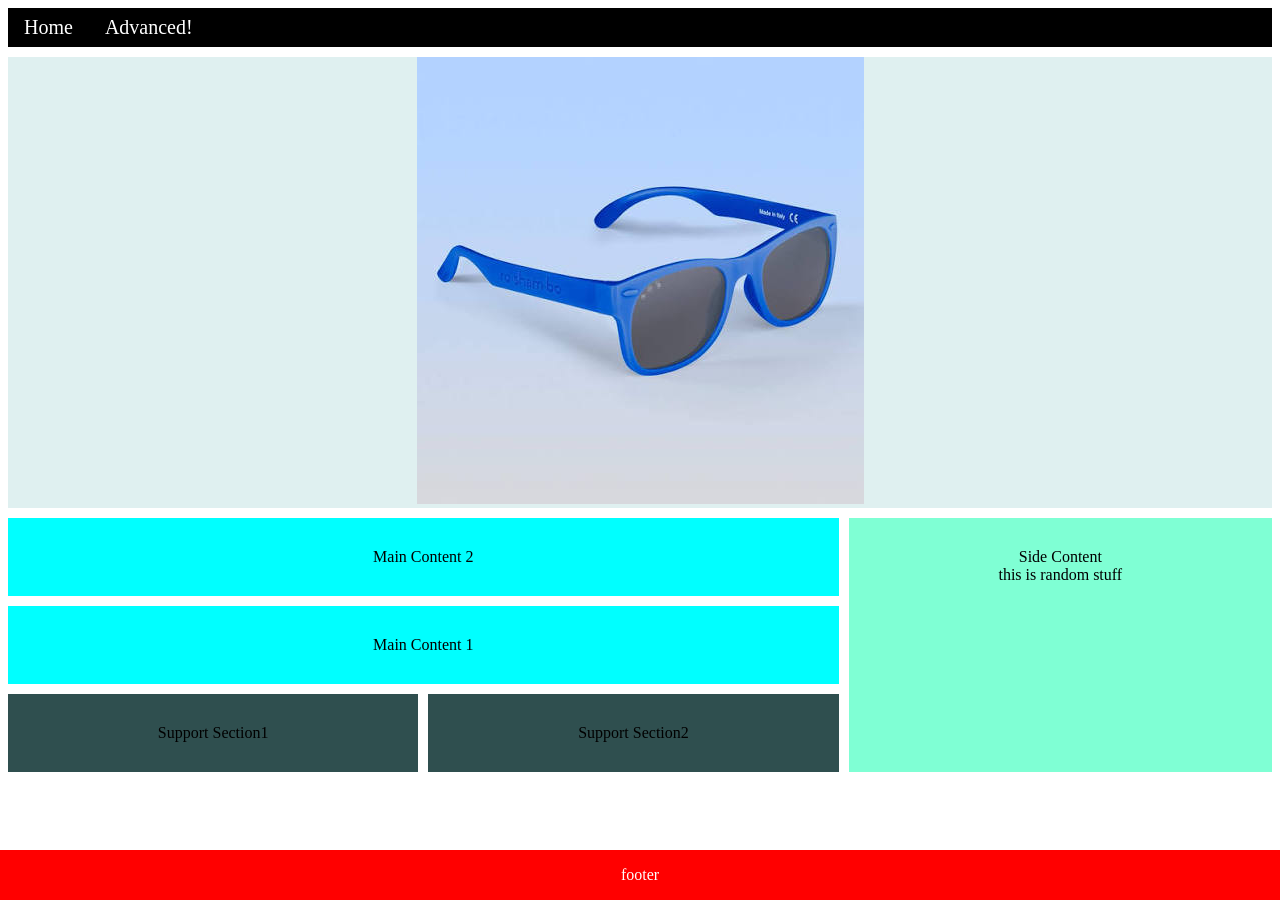
<file: index.html>
<!DOCTYPE html>
<html lang="en">
<head>
    <meta charset="UTF-8">
    <meta name="viewport" content="width=device-width, initial-scale=1.0">
    <title>CSS Demo</title>
    <link rel="stylesheet" href="css/style.css">
</head>
<body>
    <div class="grid-container">
        <div class="nav-menu grid-item">
            <ul class="nav">
                <li><a href="index.html">Home</a></li>
                <li><a href="advanced.html">Advanced!</a></li>
            </ul>
        </div>
        <div class="grid-item main-img"><img src="images/blueshades.jpe"></div>
        <div class="grid-item main1">Main Content 1</div>
        <div class="grid-item main2">Main Content 2</div>
        <div class="grid-item sidecontent">Side Content<br/> this is random stuff</div>
        <div class="grid-item supportsection1">Support Section1</div>
        <div class="grid-item supportsection2">Support Section2</div>
    </div>
    <div class="footer"><p>footer</p></div>
</body>
</html>
</file>
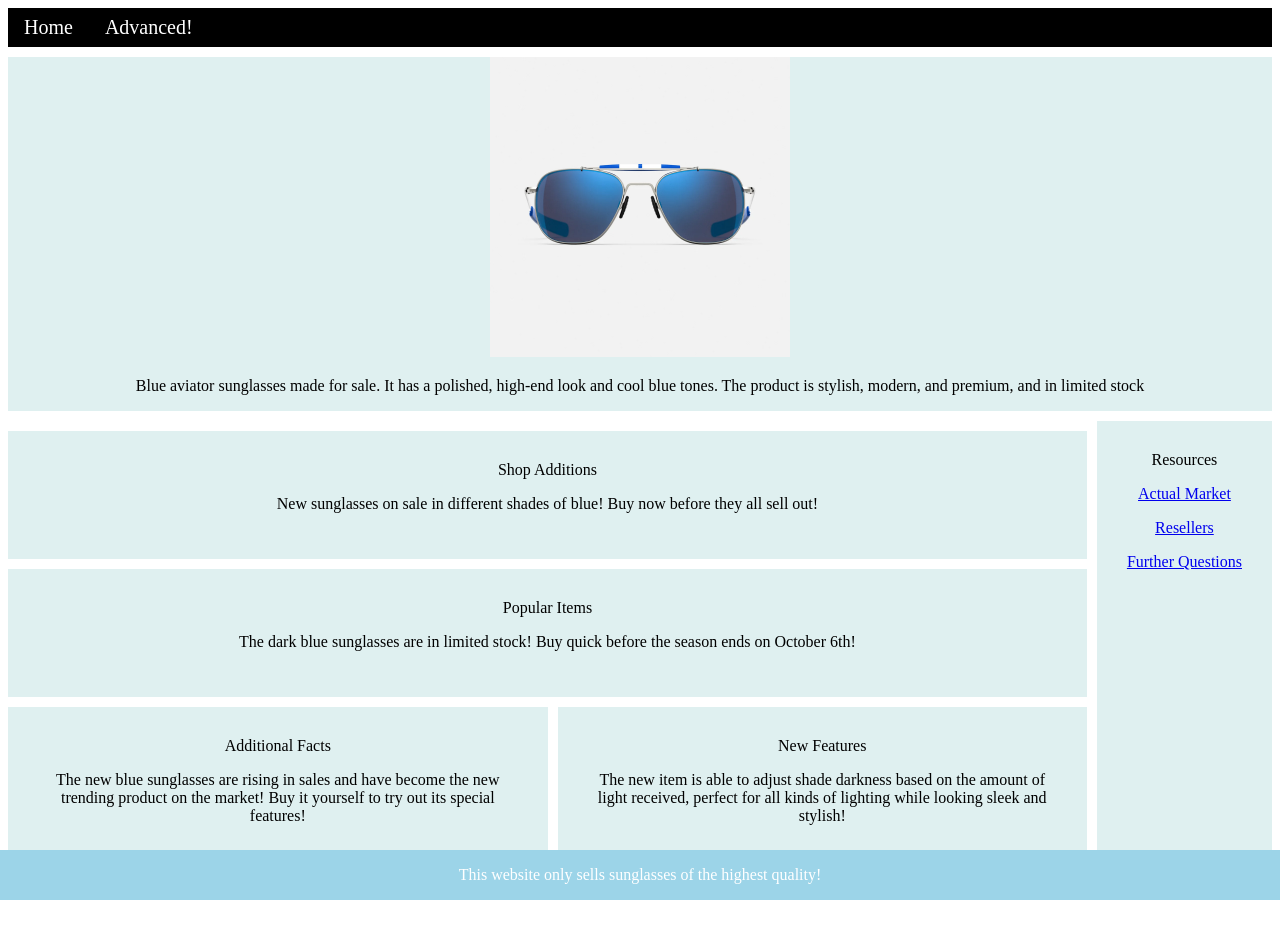
<file: advanced.html>
<!DOCTYPE html>
<html lang="en">
<head>
    <meta charset="UTF-8">
    <meta name="viewport" content="width=device-width, initial-scale=1.0">
    <title>CSS Demo Advanced</title>
    <link rel="stylesheet" href="css/style.css">
</head>
<body>
    <ul class="nav">
    <li><a class= "active" href="index.html">Home</a></li>
    <li><a class="active" href="advanced.html">Advanced!</a></li>
    </ul>
    <div class="grid-container">
        <div class="grid-item main-imgA"><img src="images/BlueSunglasses.webp" style="max-height: 400px; max-width: 300px;"> <p>Blue aviator sunglasses made for sale. It has a polished, high-end look and cool blue tones. The product is stylish, modern, and premium, and in limited stock</p></div>
        <div class="grid-item main1A">Shop Additions <p>New sunglasses on sale in different shades of blue! Buy now before they all sell out!</p></div>
        <div class="grid-item main2A">Popular Items <p>The dark blue sunglasses are in limited stock! Buy quick before the season ends on October 6th!</p></div>
        <div class="grid-item sidecontentA">Resources <p><a href="https://www.randolphusa.com/collections/blue-lens-sunglasses" target="_blank" rel="noopener noreferrer">Actual Market</a></p> <p><a href="https://www.amazon.com/" target="_blank" rel="noopener noreferrer"> Resellers</a></p> <p><a href="https://www.eastsideprep.org/" target="_blank" rel="noopener noreferrer"> Further Questions</a></p></div>
        <div class="grid-item supportsection1A">Additional Facts <p>The new blue sunglasses are rising in sales and have become the new trending product on the market! Buy it yourself to try out its special features!</p></div>
        <div class="grid-item supportsection2A">New Features <p>The new item is able to adjust shade darkness based on the amount of light received, perfect for all kinds of lighting while looking sleek and stylish!</p></div>
    </div>
    <div class="footerA"><p>This website only sells sunglasses of the highest quality!</p></div>
</body>
</html>
</file>
<file: css/style.css>
.nav {
    list-style-type: none;
    background-color: black;
    margin: 0;
    padding: 0;
    overflow: hidden;
}
ul.nav li {
    float: left
}
ul.nav li a {
    display: block;
    padding: 8px 16px;
    color: white;
    text-decoration: none;
    font-size: 20px;
}
ul.nav a:hover {
    background-color: gray;
    color: lightblue;
}

.grid-container {
    display: grid;
    grid-gap: 10px;
    grid-template-columns: auto auto auto;
    margin-bottom: 60px;
}

.grid-item {
    background-color: rgb(223, 240, 240);
    text-align: center;
}

.nav-menu {
    grid-row: 1;
    grid-column: 1 / span 3;
}

.main-img {
    grid-row: 2;
    grid-column: 1 / span 3;
}

.image1 {
    max-height: 300px;
    max-width: 100px;
}

.main1 {
    grid-row: 4;
    grid-column: 1 / span 2;
    padding: 30px;
    background-color: aqua;
}

.main2 {
    grid-column: 4;
    grid-column: 1 / span 2;
    padding: 30px;
    background-color: aqua;
}

.sidecontent {
    grid-column: 3;
    grid-row: 3 / span 4;
    padding: 30px;
    background-color: aquamarine;
}

.supportsection1 {
    grid-column: 1;
    grid-row: 5 / span 2;
    padding: 30px;
    background-color: darkslategray;
}
.supportsection2 {
    grid-column: 2;
    grid-row: 5 / span 2;
    padding: 30px;
    background-color: darkslategray;
}

.footer {
  position: fixed;
  left: 0;
  bottom: 0;
  width: 100%;
  background-color: red;
  color: white;
  text-align: center;
}

.footerA {
    position: fixed;
  left: 0;
  bottom: 0;
  width: 100%;
  background-color: rgb(156, 212, 232);
  color: white;
  text-align: center;
}

.main-imgA {
    grid-row: 2;
    grid-column: 1 / span 3;
    max-height: 200;
    max-width: 200;
}

.image1A {
    max-height: 400px;
    max-width: 500;
}

.main1A {
    grid-row: 4;
    grid-column: 1 / span 2;
    padding: 30px;
    background-color: rgb(223, 240, 240);
}

.main2A {
    grid-row: 5;
    grid-column: 1 / span 2;
    padding: 30px;
    background-color: rgb(223, 240, 240);
}

.sidecontentA {
    grid-column: 3;
    grid-row: 3 / span 5;
    padding: 30px;
    background-color: rgb(223, 240, 240);
}

.supportsection1A {
    grid-column: 1;
    grid-row: 6 / span 2;
    padding: 30px;
    background-color: rgb(223, 240, 240);
}

.supportsection2A {
    grid-column: 2;
    grid-row: 6 / span 2;
    padding: 30px;
    background-color: rgb (223, 240, 240);
}
</file>
